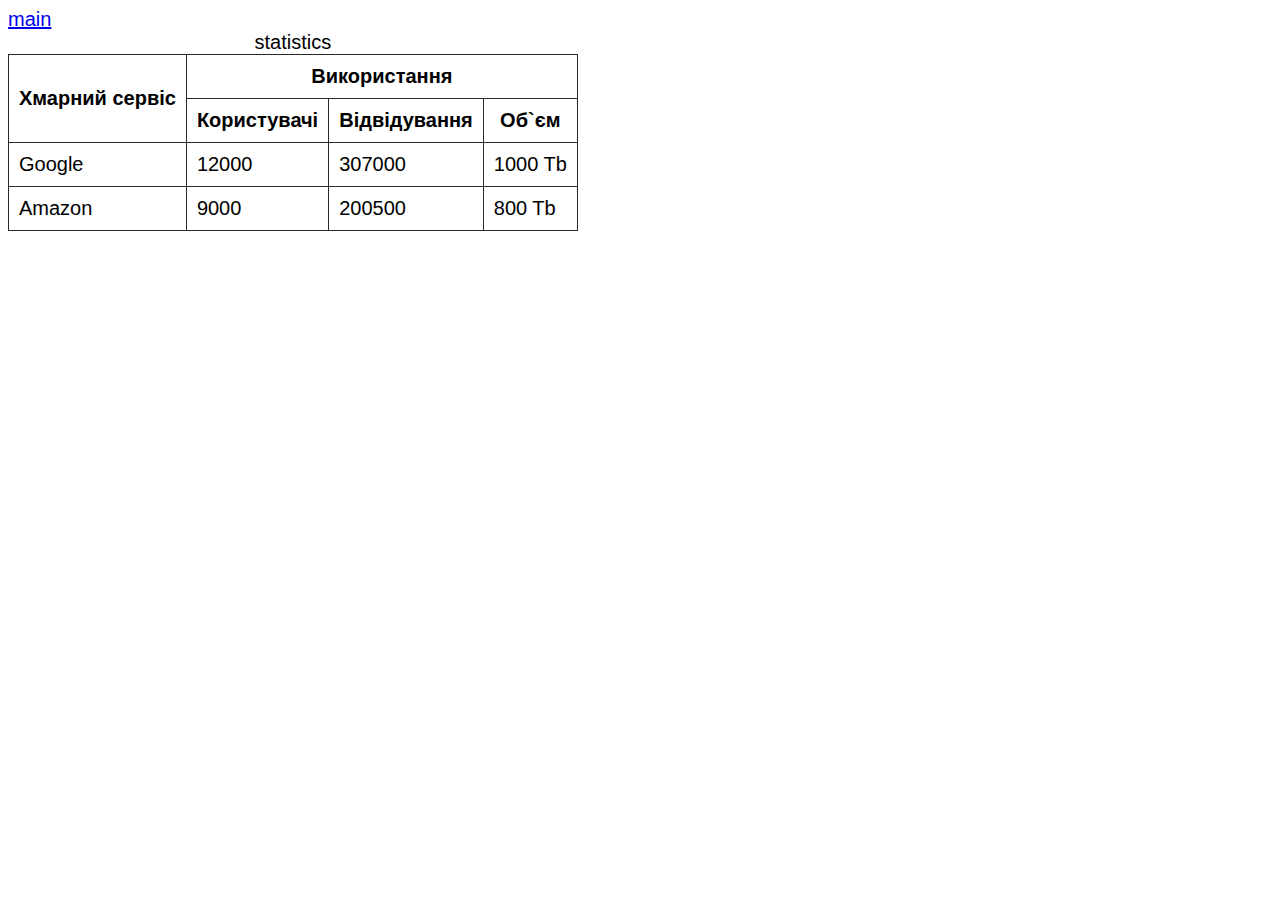
<file: html/example.html>
<!DOCTYPE html>
<html lang="en">
<head>
    <meta charset="UTF-8">
    <meta name="viewport" content="width=device-width, initial-scale=1.0">
    <title>example</title>
    <link rel="stylesheet" href="../style/style.css">
</head>
<body>
    <a href="../index.html">main</a>
    <table>
        <caption>
            statistics
        </caption>
        <thead>
            <tr>
                <th rowspan="2">Хмарний сервіс</th>
                <th colspan="3">Використання</th>
            </tr>
            <tr>
                <th>Користувачі</th>
                <th>Відвідування</th>
                <th>Об`єм</th>
            </tr>
        </thead>
    
        <tbody>
            <tr>
                <td>Google</td>
                <td>12000</td>
                <td>307000</td>
                <td>1000 Tb</td>
            </tr>
            <tr>
                <td>Amazon</td>
                <td>9000</td>
                <td>200500</td>
                <td>800 Tb</td>
            </tr>
        </tbody>
    </table>

    <iframe 
    width="560" 
    height="315" 
    src="https://www.youtube.com/embed/w6MW1szKuT4?si=jtBKYainXsGMqfjW"
        title="YouTube video player" 
        frameborder="0"
        allow="accelerometer; autoplay; clipboard-write; encrypted-media; gyroscope; picture-in-picture; web-share"
        allowfullscreen>
    </iframe>


    
</body>
</html>
</file>
<file: style/style.css>
body {
    font-family: sans-serif;
    font-size: 20px;
}

table {
    border-collapse: collapse;
}

table th,
table td {
    padding: 10px;
    border: 1px solid #2a2a2a;
}

.text_red{
    color:blue;
}

.text_red>ul>li>a {
    color:green;
}
</file>
